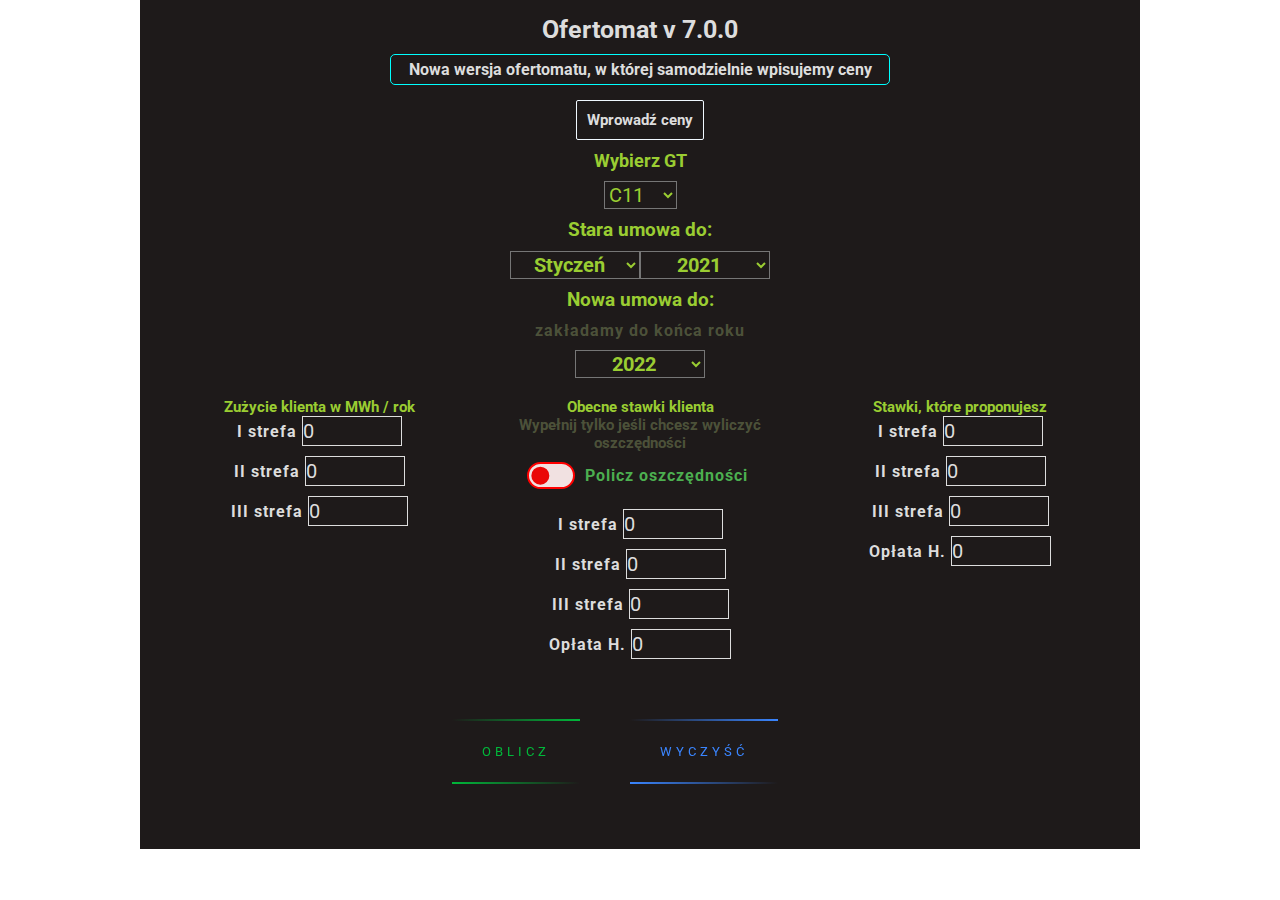
<file: index.html>
<!DOCTYPE html>
<html lang="en">
<head>
    <meta charset="UTF-8">
    <meta http-equiv="X-UA-Compatible" content="IE=edge">
    <meta name="viewport" content="width=device-width, initial-scale=1.0">
    <title>mofertomat</title>
    <link rel="stylesheet" href="public/css/mofertomat.min.css">
</head>
<body>
    <script defer src="mofertomat.js"></script>
    <div class="mofertomat-wrapper">
<header>
    <h1>Ofertomat v 7.0.0</h1>
    <h2>Nowa wersja ofertomatu, w której samodzielnie wpisujemy ceny</h2>
</header>
<section class="prices">
    <button class="prices__add-btn" type='button'>Wprowadź ceny</button>
    <div class="prices__choose-gt">
        <div class="close-window" id='closeSetPrices'>Zamknij</div>
        <h2>Wybierz grupę taryfową, dla której chcesz wprowadzić ceny</h2>
        <div class="gt-organizer">
            <div class="prices__gt-btn">C11</div>
            <div class="prices__gt-btn">C12a</div>
            <div class="prices__gt-btn">C12b</div>
            <div class="prices__gt-btn">C21</div>
            <div class="prices__gt-btn">C22a</div>
            <div class="prices__gt-btn">C22b</div>
            <div class="prices__gt-btn">C23</div>
            <div class="prices__gt-btn">B11</div>
            <div class="prices__gt-btn">B21</div>
            <div class="prices__gt-btn">B23</div>
            <div class="prices__gt-btn">G11</div>
            <div class="prices__gt-btn">G12</div>
            <div class="prices__gt-btn">G12w</div>
        </div>
    </div>
    <div class="prices__insert">
        <div class="close-window" id='closeSetPrice'>Zamknij</div>
        <h2>C11</h2>
        <p>Ceny pozostaną zapisane w pamięci przeklądarki, z której korzystasz. Jeśli jednak nawet na tym samym urządzeniu włączysz ofertomat przez inny program, ceny nie będą widoczne.</p>
        <label for="chooseYear">Rok: </label>
        <select name="chooseYear" id="chooseYear">
            <option value="2021">2021</option>
            <option value="2022">2022</option>
            <option value="2023">2023</option>
            <option value="2024">2024</option>
            <option value="2025">2025</option>
            <option value="2026">2026</option>
        </select>
        <div><label for="">I strefa</label><input type="text" id="basePriceFirst" value='0'></div>
         <div><label for="">II strefa</label><input type="text" id="basePriceSecond" value='0'></div>
         <div><label for="">III strefa</label><input type="text" id="basePriceThird" value='0'></div>
         <button class='prices__change-base-price-btn' id='changeBasePrice'>Modyfikuj</button>
    </div>
</section>
<section class='gt'>
    <p>Wybierz GT</p>
    <select name="gt" id="gt">
        <option value='C11'>C11</option>
        <option value="C12a">C12a</option>
        <option value="C12b">C12b</option>
        <option value="C21">C21</option>
        <option value="C22a">C22a</option>
        <option value="C22b">C22b</option>
        <option value="C23">C23</option>
        <option value="B11">B11</option>
        <option value="B21">B21</option>
        <option value="B23">B23</option>
        <option value="G11">G11</option>
        <option value="G12">G12</option>
        <option value="G12w">G12w</option>
    </select>
</section>
<section class="date">
    <h3 class="date__heading">Stara umowa do:</h3>
    <div>
        <select name="dateToMonth" id="dateToMonth">
            <option value="11">Styczeń</option>
            <option value="10">Luty</option>
            <option value="9">Marzec</option>
            <option value="8">Kwiecień</option>
            <option value="7">Maj</option>
            <option value="6">Czerwiec</option>
            <option value="5">Lipiec</option>
            <option value="4">Sieprień</option>
            <option value="3">Wrzesień</option>
            <option value="2">Październik</option>
            <option value="1">Listopad</option>
            <option value="0">Grudzień</option>
        </select>
        <select name="dateToYear" id="dateToYear">
            <option value="2021">2021</option>
            <option value="2022">2022</option>
            <option value="2023">2023</option>
            <option value="2024">2024</option>
            <option value="2025">2025</option>
        </select>
    </div>
    <div>
        <h3 class="date__heading">Nowa umowa do:</h3>
        <span>zakładamy do końca roku</span>
    <div>
        <select name="dateNewYear" id="dateNewYear">            
            <option value="2022">2022</option>
            <option value="2023">2023</option>
            <option value="2024">2024</option>
            <option value="2025">2025</option>
            <option value="2026">2026</option>
        </select>
    </div>
</section>
<section class="proposition">
    <div class='proposition__wear'>
        <span class="proposition__span">Zużycie klienta w MWh / rok</span>
         <div><label for="">I strefa</label><input type="text" id="wearFirst" value='0' class='clean-input'></div>
         <div><label for="">II strefa</label><input type="text" id="wearSecond" value='0' class='clean-input'></div>
         <div><label for="">III strefa</label><input type="text" id="wearThird" value='0' class='clean-input'></div>
    </div>
    <div class="proposition__has-prices">
        <span class="proposition__span">Obecne stawki klienta</span>
        <span class="proposition__span proposition__span--sub-text">Wypełnij tylko jeśli chcesz wyliczyć oszczędności</span>
        <div class="container-check">
            <div class="checkbox-con off">
                <input type="checkbox" id="calculateSavingsFlag"/>
                <label>Policz oszczędności</label>
              </div>
        </div>        
        <div><label for="">I strefa</label><input type="text" value='0' id='hasPriceFirst' class='clean-input'></div>
        <div><label for="">II strefa</label><input type="text" value='0' id='hasPriceSecond' class='clean-input'></div>
        <div><label for="">III strefa</label><input type="text" value='0' id='hasPriceThird' class='clean-input'></div>
        <div><label for="">Opłata H.  </label><input type="text" value='0' id='hasOh' class='clean-input'></div>
    </div>
    <div class="proposition__given">
        <span class="proposition__span">Stawki, które proponujesz</span>
        <div><label for="">I strefa</label><input type="text" value='0' id='propositionFirst' class='clean-input'></div>
        <div><label for="">II strefa</label><input type="text" value='0' id='propositionSecond' class='clean-input'></div>
        <div><label for="">III strefa</label><input type="text" value='0' id='propositionThird' class='clean-input'></div>
        <div><label for="">Opłata H.</label><input type="text" value='0' id='propositionOh' class='clean-input'></div>
    </div>
    <div class='calculate-btn-wrapper'>
        <button id='calculateBtn'>
            <span></span>
            <span></span>
            <span></span>
            <span></span>
            Oblicz
        </button>
    </div>
    <div class='clean-btn-wrapper'>
        <button id='cleanBtn'>
            <span></span>
            <span></span>
            <span></span>
            <span></span>
            Wyczyść
        </button>
    </div>
    
</section>
<section class="proposition__note">
    <div class="close-window" id='closePropositionNote'>Zamknij</div>
    <p>Twoja masa marży to: <span>5000.87</span></p>
    <p>Oszczędności klienta: <span>nie uwzględniono</span></p>
</section>

    </div>
</body>
</html>
</file>
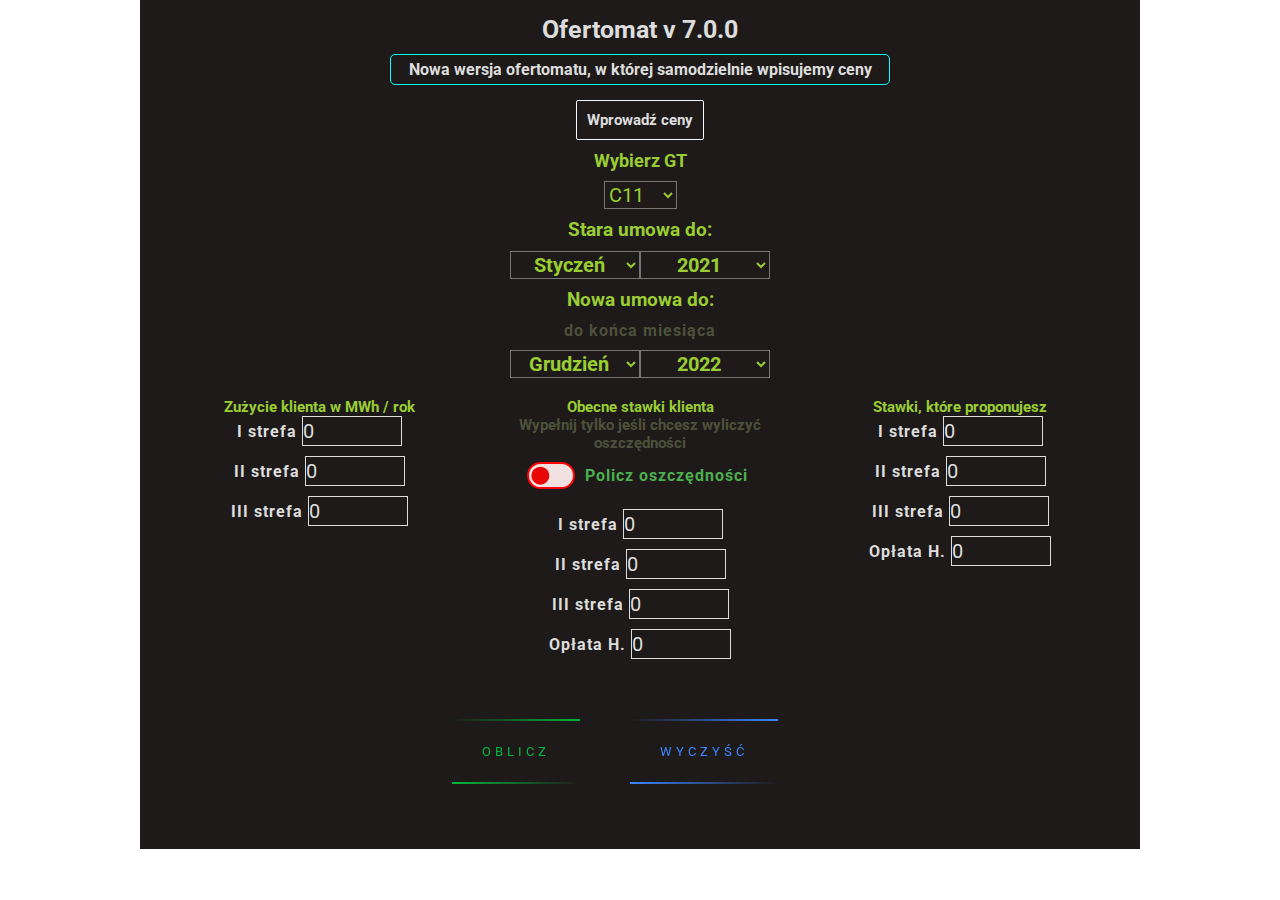
<file: ofertomat.html>
<!DOCTYPE html>
<html lang="en">
<head>
    <meta charset="UTF-8">
    <meta http-equiv="X-UA-Compatible" content="IE=edge">
    <meta name="viewport" content="width=device-width, initial-scale=1.0">
    <title>Ofertomat</title>
    <link rel="icon" type="image/png" href="/favicon.png"/>
    <link rel="stylesheet" href="public/css/mofertomat.min.css">
</head>
<body>
    <script defer src="mofertomat.js"></script>
    <div class="mofertomat-wrapper">
<header>
    <h1>Ofertomat v 7.0.0</h1>
    <h2>Nowa wersja ofertomatu, w której samodzielnie wpisujemy ceny</h2>
</header>
<section class="prices">
    <button class="prices__add-btn" type='button'>Wprowadź ceny</button>
    <div class="prices__choose-gt">
        <div class="close-window" id='closeSetPrices'>Zamknij</div>
        <h2>Wybierz grupę taryfową, dla której chcesz wprowadzić ceny</h2>
        <div class="gt-organizer">
            <div class="prices__gt-btn">C11</div>
            <div class="prices__gt-btn">C12a</div>
            <div class="prices__gt-btn">C12b</div>
            <div class="prices__gt-btn">C21</div>
            <div class="prices__gt-btn">C22a</div>
            <div class="prices__gt-btn">C22b</div>
            <div class="prices__gt-btn">C23</div>
            <div class="prices__gt-btn">B11</div>
            <div class="prices__gt-btn">B21</div>
            <div class="prices__gt-btn">B23</div>
            <div class="prices__gt-btn">G11</div>
            <div class="prices__gt-btn">G12</div>
            <div class="prices__gt-btn">G12w</div>
        </div>
    </div>
    <div class="prices__insert">
        <div class="close-window" id='closeSetPrice'>Zamknij</div>
        <h2>C11</h2>
        <p>Ceny pozostaną zapisane w pamięci przeklądarki, z której korzystasz. Jeśli jednak nawet na tym samym urządzeniu włączysz ofertomat przez inny program, ceny nie będą widoczne.</p>
        <label for="chooseYear">Rok: </label>
        <select name="chooseYear" id="chooseYear">
            <option value="2021">2021</option>
            <option value="2022">2022</option>
            <option value="2023">2023</option>
            <option value="2024">2024</option>
            <option value="2025">2025</option>
            <option value="2026">2026</option>
        </select>
        <div><label for="">I strefa</label><input type="text" id="basePriceFirst" value='0'></div>
         <div><label for="">II strefa</label><input type="text" id="basePriceSecond" value='0'></div>
         <div><label for="">III strefa</label><input type="text" id="basePriceThird" value='0'></div>
         <button class='prices__change-base-price-btn' id='changeBasePrice'>Modyfikuj</button>
    </div>
</section>
<section class='gt'>
    <p>Wybierz GT</p>
    <select name="gt" id="gt">
        <option value='C11'>C11</option>
        <option value="C12a">C12a</option>
        <option value="C12b">C12b</option>
        <option value="C21">C21</option>
        <option value="C22a">C22a</option>
        <option value="C22b">C22b</option>
        <option value="C23">C23</option>
        <option value="B11">B11</option>
        <option value="B21">B21</option>
        <option value="B23">B23</option>
        <option value="G11">G11</option>
        <option value="G12">G12</option>
        <option value="G12w">G12w</option>
    </select>
</section>
<section class="date">
    <h3 class="date__heading">Stara umowa do:</h3>
    <div>
        <select name="dateToMonth" id="dateToMonth">
            <option value="11">Styczeń</option>
            <option value="10">Luty</option>
            <option value="9">Marzec</option>
            <option value="8">Kwiecień</option>
            <option value="7">Maj</option>
            <option value="6">Czerwiec</option>
            <option value="5">Lipiec</option>
            <option value="4">Sieprień</option>
            <option value="3">Wrzesień</option>
            <option value="2">Październik</option>
            <option value="1">Listopad</option>
            <option value="0">Grudzień</option>
        </select>
        <select name="dateToYear" id="dateToYear">
            <option value="2021">2021</option>
            <option value="2022">2022</option>
            <option value="2023">2023</option>
            <option value="2024">2024</option>
            <option value="2025">2025</option>
        </select>
    </div>
    <div>
        <h3 class="date__heading">Nowa umowa do:</h3> 
        <span>do końca miesiąca</span>      
    <div id="newDateWrap">
        <select name="dateNewMonth" id="dateNewMonth">
            <option value="1">Styczeń</option>
            <option value="2">Luty</option>
            <option value="3">Marzec</option>
            <option value="4">Kwiecień</option>
            <option value="5">Maj</option>
            <option value="6">Czerwiec</option>
            <option value="7">Lipiec</option>
            <option value="8">Sieprień</option>
            <option value="9">Wrzesień</option>
            <option value="10">Październik</option>
            <option value="11">Listopad</option>
            <option value="12">Grudzień</option>
        </select>
        <select name="dateNewYear" id="dateNewYear">            
            <option value="2022">2022</option>
            <option value="2023">2023</option>
            <option value="2024">2024</option>
            <option value="2025">2025</option>
            <option value="2026">2026</option>
        </select>
    </div>
</section>
<section class="proposition">
    <div class='proposition__wear'>
        <span class="proposition__span">Zużycie klienta w MWh / rok</span>
         <div><label for="">I strefa</label><input type="text" id="wearFirst" value='0' class='clean-input'></div>
         <div><label for="">II strefa</label><input type="text" id="wearSecond" value='0' class='clean-input'></div>
         <div><label for="">III strefa</label><input type="text" id="wearThird" value='0' class='clean-input'></div>
    </div>
    <div class="proposition__has-prices">
        <span class="proposition__span">Obecne stawki klienta</span>
        <span class="proposition__span proposition__span--sub-text">Wypełnij tylko jeśli chcesz wyliczyć oszczędności</span>
        <div class="container-check">
            <div class="checkbox-con off">
                <input type="checkbox" id="calculateSavingsFlag"/>
                <label>Policz oszczędności</label>
              </div>
        </div>        
        <div><label for="">I strefa</label><input type="text" value='0' id='hasPriceFirst' class='clean-input'></div>
        <div><label for="">II strefa</label><input type="text" value='0' id='hasPriceSecond' class='clean-input'></div>
        <div><label for="">III strefa</label><input type="text" value='0' id='hasPriceThird' class='clean-input'></div>
        <div><label for="">Opłata H.  </label><input type="text" value='0' id='hasOh' class='clean-input'></div>
    </div>
    <div class="proposition__given">
        <span class="proposition__span">Stawki, które proponujesz</span>
        <div><label for="">I strefa</label><input type="text" value='0' id='propositionFirst' class='clean-input'></div>
        <div><label for="">II strefa</label><input type="text" value='0' id='propositionSecond' class='clean-input'></div>
        <div><label for="">III strefa</label><input type="text" value='0' id='propositionThird' class='clean-input'></div>
        <div><label for="">Opłata H.</label><input type="text" value='0' id='propositionOh' class='clean-input'></div>
    </div>
    <div class='calculate-btn-wrapper'>
        <button id='calculateBtn'>
            <span></span>
            <span></span>
            <span></span>
            <span></span>
            Oblicz
        </button>
    </div>
    <div class='clean-btn-wrapper'>
        <button id='cleanBtn'>
            <span></span>
            <span></span>
            <span></span>
            <span></span>
            Wyczyść
        </button>
    </div>
    
</section>
<section class="proposition__note">
    <div class="close-window" id='closePropositionNote'>Zamknij</div>
    <p>Twoja masa marży to: <span>5000.87</span></p>
    <p>Oszczędności klienta: <span>nie uwzględniono</span></p>
</section>

    </div>
</body>
</html>
</file>
<file: public/css/mofertomat.min.css>
@import url("https://fonts.googleapis.com/css2?family=Roboto:wght@400;900&display=swap");
* {
  margin: 0;
  padding: 0;
  -webkit-box-sizing: border-box;
          box-sizing: border-box;
  font-family: 'Roboto', sans-serif;
}

.mofertomat-wrapper {
  padding: 10px;
  color: #ddd;
  background-color: #1e1a1a;
}

@media (min-width: 1024px) {
  .mofertomat-wrapper {
    max-width: 1000px;
    margin: 0 auto;
  }
}

.mofertomat-wrapper header {
  padding: 5px;
  margin-bottom: 5px;
}

.mofertomat-wrapper header h1 {
  font-size: 25px;
  text-align: center;
  margin-bottom: 10px;
}

.mofertomat-wrapper header h2 {
  font-size: 16px;
  text-align: center;
  padding: 5px;
  border: 1px solid aqua;
  border-radius: 5px;
  max-width: 500px;
  margin: 0 auto;
}

.mofertomat-wrapper .prices {
  padding: 5px;
}

.mofertomat-wrapper .prices button {
  display: block;
  margin: 0 auto;
  padding: 10px;
  background: transparent;
  border: 1px solid aliceblue;
  color: #ddd;
  font-size: 15px;
  border-radius: 2px;
  cursor: pointer;
  font-weight: bolder;
}

.mofertomat-wrapper .prices__choose-gt {
  position: fixed;
  background-color: #1e1a1a;
  width: 100vw;
  height: 100vh;
  top: 0px;
  left: 0px;
  padding: 10px;
  display: none;
  -webkit-box-orient: vertical;
  -webkit-box-direction: normal;
      -ms-flex-direction: column;
          flex-direction: column;
  z-index: 2;
}

@media (min-width: 1024px) {
  .mofertomat-wrapper .prices__choose-gt {
    max-width: 600px;
    max-height: 500px;
    top: 50%;
    left: 50%;
    -webkit-transform: translate(-50%, -50%);
            transform: translate(-50%, -50%);
    border: 2px solid yellowgreen;
  }
}

.mofertomat-wrapper .prices__choose-gt .close-window {
  -ms-flex-item-align: end;
      align-self: flex-end;
}

.mofertomat-wrapper .prices__choose-gt h2 {
  text-align: center;
  font-size: 18px;
  padding-bottom: 5px;
  border-bottom: 1px solid;
}

.mofertomat-wrapper .prices__choose-gt .gt-organizer {
  display: -webkit-box;
  display: -ms-flexbox;
  display: flex;
  -ms-flex-wrap: wrap;
      flex-wrap: wrap;
  -ms-flex-line-pack: space-evenly;
      align-content: space-evenly;
  -ms-flex-pack: distribute;
      justify-content: space-around;
  height: 80%;
}

.mofertomat-wrapper .prices__gt-btn {
  padding: 5px;
  width: 70px;
  height: 30px;
  text-align: center;
  border: 1px solid yellowgreen;
  line-height: 18px;
  font-weight: bolder;
  cursor: pointer;
}

.mofertomat-wrapper .prices__insert {
  display: none;
  position: fixed;
  top: 0px;
  left: 0px;
  z-index: 1;
  background-color: #1e1a1a;
  padding: 10px;
  text-align: center;
  min-height: 100vh;
  z-index: 3;
}

@media (min-width: 1024px) {
  .mofertomat-wrapper .prices__insert {
    max-width: 600px;
    min-height: unset;
    max-height: 500px;
    top: 50%;
    left: 50%;
    -webkit-transform: translate(-50%, -50%);
            transform: translate(-50%, -50%);
    border: 2px solid yellowgreen;
  }
}

.mofertomat-wrapper .prices__insert h2 {
  color: yellowgreen;
  font-size: 25px;
}

.mofertomat-wrapper .prices__insert p {
  padding: 5px;
  font-size: 18px;
  line-height: 130%;
  margin-bottom: 20px;
}

.mofertomat-wrapper .prices__insert select {
  background-color: transparent;
  color: yellowgreen;
  font-weight: bolder;
  font-size: 20px;
  padding: 5px;
  margin-bottom: 10px;
}

.mofertomat-wrapper .prices__insert select option {
  background-color: #1e1a1a;
}

.mofertomat-wrapper .prices__insert label {
  font-size: 20px;
}

.mofertomat-wrapper .prices__insert input {
  font-size: 20px;
  width: 100px;
  margin-left: 10px;
}

.mofertomat-wrapper .prices__insert button {
  margin-top: 30px;
}

.close-window {
  width: 100px;
  text-align: center;
  border: 1px solid;
  padding: 2px;
  margin-bottom: 5px;
  cursor: pointer;
}

.gt {
  padding: 5px;
  display: -webkit-box;
  display: -ms-flexbox;
  display: flex;
  -webkit-box-orient: vertical;
  -webkit-box-direction: normal;
      -ms-flex-direction: column;
          flex-direction: column;
  -webkit-box-align: center;
      -ms-flex-align: center;
          align-items: center;
}

.gt p {
  font-weight: bolder;
  font-size: 18px;
  color: yellowgreen;
  margin-bottom: 10px;
}

.gt select {
  background-color: #1e1a1a;
  color: yellowgreen;
  font-size: 20px;
}

.gt select option {
  background-color: #1e1a1a;
  color: yellowgreen;
  font-size: 20px;
}

.date {
  padding: 5px;
}

.date h3 {
  text-align: center;
  color: yellowgreen;
  margin-bottom: 10px;
}

.date span {
  display: block;
  text-align: center;
  font-weight: bolder;
  letter-spacing: 1px;
  color: #a5bb775c;
}

.date div {
  display: -webkit-box;
  display: -ms-flexbox;
  display: flex;
  -webkit-box-pack: center;
      -ms-flex-pack: center;
          justify-content: center;
  -webkit-box-align: center;
      -ms-flex-align: center;
          align-items: center;
}

.date div select {
  background-color: #1e1a1a;
  color: yellowgreen;
  font-size: 20px;
  font-weight: bolder;
  width: 130px;
  text-align: center;
}

.date div select option {
  background-color: #1e1a1a;
  color: yellowgreen;
  text-align: center;
}

.date div:nth-child(3) {
  margin-top: 10px;
  -webkit-box-orient: vertical;
  -webkit-box-direction: normal;
      -ms-flex-direction: column;
          flex-direction: column;
}

#newDateWrap {
  -webkit-box-orient: horizontal;
  -webkit-box-direction: normal;
      -ms-flex-direction: row;
          flex-direction: row;
}

.proposition {
  padding: 5px;
}

@media (min-width: 1024px) {
  .proposition {
    margin-top: 10px;
    display: -webkit-box;
    display: -ms-flexbox;
    display: flex;
    -ms-flex-wrap: wrap;
        flex-wrap: wrap;
    -webkit-box-pack: center;
        -ms-flex-pack: center;
            justify-content: center;
    -ms-flex-item-align: center;
        align-self: center;
  }
}

@media (min-width: 1024px) {
  .proposition__wear, .proposition__has-prices, .proposition__given {
    -ms-flex-preferred-size: 33%;
        flex-basis: 33%;
  }
}

.proposition div {
  margin-bottom: 10px;
}

.proposition div span {
  display: block;
  text-align: center;
  font-weight: bolder;
  font-size: 15px;
  color: yellowgreen;
}

.proposition div label {
  font-weight: bolder;
  letter-spacing: 1px;
  margin-right: 5px;
  -ms-flex-item-align: center;
      -ms-grid-row-align: center;
      align-self: center;
}

.proposition div input {
  font-size: 20px;
  width: 100px;
  height: 30px;
  color: #ddd;
  background-color: #1e1a1a;
  border: 1px solid #ddd;
}

.proposition__span--sub-text {
  color: #a5bb775c !important;
}

.proposition div div {
  display: -webkit-box;
  display: -ms-flexbox;
  display: flex;
  -webkit-box-pack: center;
      -ms-flex-pack: center;
          justify-content: center;
}

.proposition .calculate-btn-wrapper,
.proposition .clean-btn-wrapper {
  display: -webkit-box;
  display: -ms-flexbox;
  display: flex;
  -webkit-box-pack: center;
      -ms-flex-pack: center;
          justify-content: center;
}

.proposition button {
  border: none;
  background-color: unset;
  position: relative;
  display: inline-block;
  padding: 25px 30px;
  margin: 40px 0;
  color: #fa6900;
  text-decoration: none;
  text-transform: uppercase;
  -webkit-transition: 0.5s;
  transition: 0.5s;
  letter-spacing: 4px;
  overflow: hidden;
  margin-right: 50px;
  -webkit-filter: hue-rotate(110deg);
          filter: hue-rotate(110deg);
}

.proposition button:hover {
  background: #fa6900;
  color: #fff;
  -webkit-box-shadow: 0 0 5px #fa6900, 0 0 25px #fa6900, 0 0 50px #fa6900, 0 0 200px #fa6900;
          box-shadow: 0 0 5px #fa6900, 0 0 25px #fa6900, 0 0 50px #fa6900, 0 0 200px #fa6900;
  -webkit-box-reflect: below 1px linear-gradient(transparent, #0005);
}

.proposition button span {
  position: absolute;
  display: block;
}

.proposition button span:nth-child(1) {
  top: 0;
  left: 0;
  width: 100%;
  height: 2px;
  background: -webkit-gradient(linear, left top, right top, from(transparent), to(#fa6900));
  background: linear-gradient(90deg, transparent, #fa6900);
  -webkit-animation: animate1 1s linear infinite;
          animation: animate1 1s linear infinite;
}

@-webkit-keyframes animate1 {
  0% {
    left: -100%;
  }
  50%,
  100% {
    left: 100%;
  }
}

@keyframes animate1 {
  0% {
    left: -100%;
  }
  50%,
  100% {
    left: 100%;
  }
}

.proposition button span:nth-child(2) {
  top: -100%;
  right: 0;
  width: 2px;
  height: 100%;
  background: -webkit-gradient(linear, left top, left bottom, from(transparent), to(#fa6900));
  background: linear-gradient(180deg, transparent, #fa6900);
  -webkit-animation: animate2 1s linear infinite;
          animation: animate2 1s linear infinite;
  -webkit-animation-delay: 0.25s;
          animation-delay: 0.25s;
}

@-webkit-keyframes animate2 {
  0% {
    top: -100%;
  }
  50%,
  100% {
    top: 100%;
  }
}

@keyframes animate2 {
  0% {
    top: -100%;
  }
  50%,
  100% {
    top: 100%;
  }
}

.proposition button span:nth-child(3) {
  bottom: 0;
  right: 0;
  width: 100%;
  height: 2px;
  background: -webkit-gradient(linear, right top, left top, from(transparent), to(#fa6900));
  background: linear-gradient(270deg, transparent, #fa6900);
  -webkit-animation: animate3 1s linear infinite;
          animation: animate3 1s linear infinite;
  -webkit-animation-delay: 0.50s;
          animation-delay: 0.50s;
}

@-webkit-keyframes animate3 {
  0% {
    right: -100%;
  }
  50%,
  100% {
    right: 100%;
  }
}

@keyframes animate3 {
  0% {
    right: -100%;
  }
  50%,
  100% {
    right: 100%;
  }
}

.proposition button span:nth-child(4) {
  bottom: -100%;
  left: 0;
  width: 2px;
  height: 100%;
  background: -webkit-gradient(linear, left bottom, left top, from(transparent), to(#fa6900));
  background: linear-gradient(360deg, transparent, #fa6900);
  -webkit-animation: animate4 1s linear infinite;
          animation: animate4 1s linear infinite;
  -webkit-animation-delay: 0.75s;
          animation-delay: 0.75s;
}

@-webkit-keyframes animate4 {
  0% {
    bottom: -100%;
  }
  50%,
  100% {
    bottom: 100%;
  }
}

@keyframes animate4 {
  0% {
    bottom: -100%;
  }
  50%,
  100% {
    bottom: 100%;
  }
}

.clean-btn-wrapper button {
  -webkit-filter: hue-rotate(200deg);
          filter: hue-rotate(200deg);
}

.proposition__note {
  display: none;
  position: fixed;
  top: 0px;
  left: 0px;
  width: 100vw;
  height: 100vh;
  background-color: #1a1616;
  padding: 20px;
  -webkit-box-orient: vertical;
  -webkit-box-direction: normal;
      -ms-flex-direction: column;
          flex-direction: column;
  -webkit-box-pack: center;
      -ms-flex-pack: center;
          justify-content: center;
}

@media (min-width: 1024px) {
  .proposition__note {
    max-width: 600px;
    min-height: unset;
    max-height: 500px;
    top: 50%;
    left: 50%;
    -webkit-transform: translate(-50%, -50%);
            transform: translate(-50%, -50%);
    border: 2px solid yellowgreen;
  }
}

.proposition__note .close-window {
  position: absolute;
  top: 20px;
  left: 10px;
}

.proposition__note p {
  font-size: 25px;
  text-align: center;
}

.proposition__note p span {
  color: yellowgreen;
  font-weight: bolder;
  letter-spacing: 2px;
}

.container-check {
  display: -ms-grid;
  display: grid;
  -ms-grid-columns: 1fr;
      grid-template-columns: 1fr;
  -ms-grid-rows: 50vh;
      grid-template-rows: 50vh;
  -webkit-box-align: center;
      -ms-flex-align: center;
          align-items: center;
  justify-items: center;
}

.container-check .checkbox-con {
  margin: 10px;
  display: -webkit-box;
  display: -ms-flexbox;
  display: flex;
  -webkit-box-align: center;
      -ms-flex-align: center;
          align-items: center;
}

.container-check .checkbox-con input[type="checkbox"] {
  -webkit-appearance: none;
     -moz-appearance: none;
          appearance: none;
  width: 48px;
  height: 27px;
  border: 2px solid #ff0000;
  border-radius: 20px;
  background: #f1e1e1;
  position: relative;
  -webkit-box-sizing: border-box;
          box-sizing: border-box;
  font-size: 15px;
}

.container-check .checkbox-con input[type="checkbox"]::before {
  content: "";
  width: 14px;
  height: 14px;
  background: #ea0707;
  border: 2px solid #ea0707;
  border-radius: 50%;
  position: absolute;
  top: 0;
  left: 0;
  -webkit-transform: translate(13%, 15%);
          transform: translate(13%, 15%);
  -webkit-transition: all 0.3s ease-in-out;
  transition: all 0.3s ease-in-out;
}

.container-check .checkbox-con input[type="checkbox"]::after {
  content: url(https://svgshare.com/i/YrQ.svg);
  position: absolute;
  top: 0;
  left: 20px;
}

.container-check .checkbox-con input[type="checkbox"]:checked {
  border: 2px solid #02c202;
  background: #e2f1e1;
}

.container-check .checkbox-con input[type="checkbox"]:checked::before {
  background: #02c202;
  border: 2px solid #02c202;
  -webkit-transform: translate(133%, 13%);
          transform: translate(133%, 13%);
  -webkit-transition: all 0.3s ease-in-out;
  transition: all 0.3s ease-in-out;
}

.container-check .checkbox-con input[type="checkbox"]:checked::after {
  content: url(https://svgshare.com/i/Yr4.svg);
  position: absolute;
  top: 5px;
  left: 5px;
}

.container-check .checkbox-con label {
  margin-left: 10px;
  color: #4caf50;
}
/*# sourceMappingURL=mofertomat.min.css.map */
</file>
